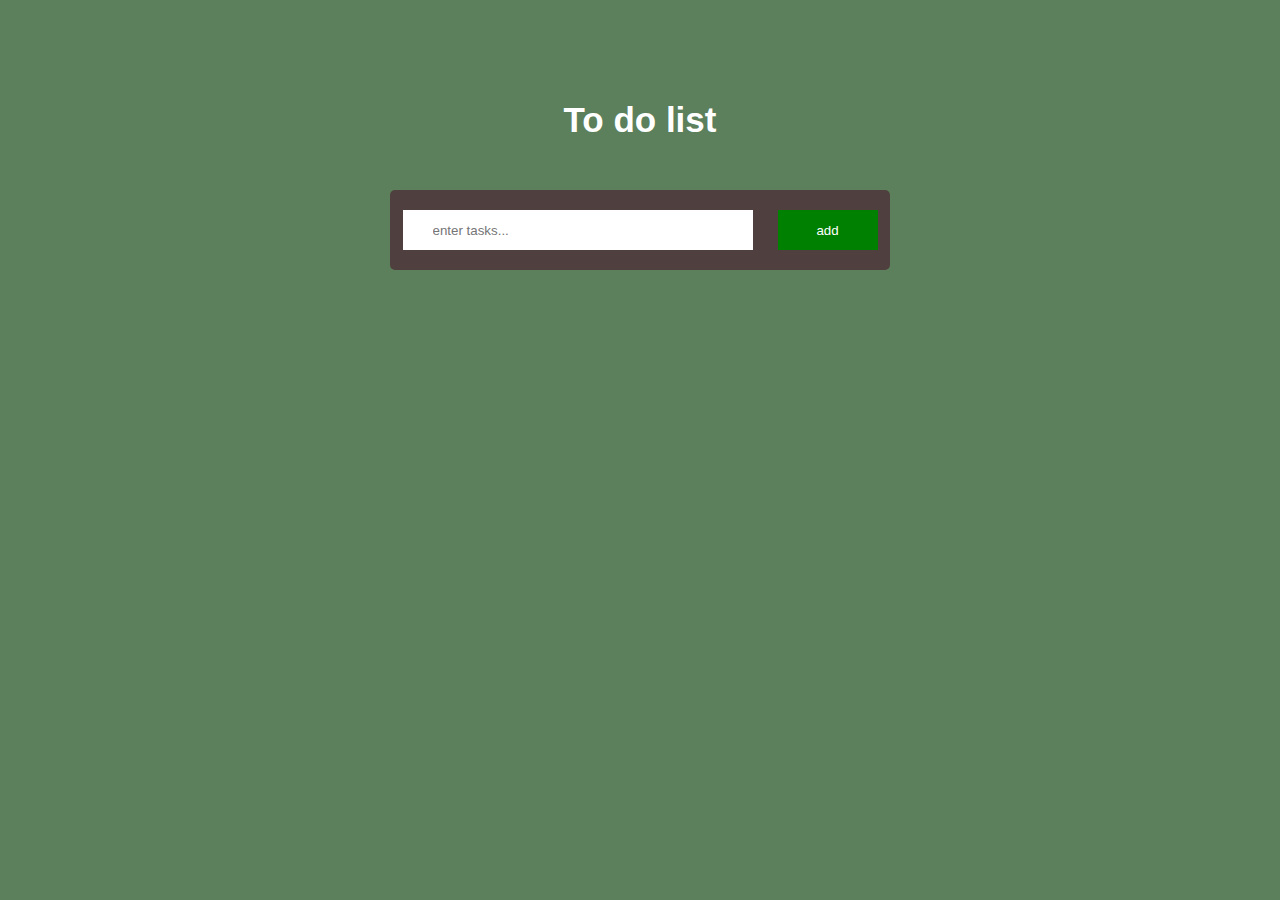
<file: index.html>
<!DOCTYPE html> 
<html> 
 
<head> 
    <meta charset="UTF-8"> 
    <meta http-equiv="X-UA-Compatible" content="IE=edge"> 
    <meta name="viewport" content="width=device-width, initial-scale=1.0"> 
    <link rel="stylesheet" href="./style.css"> 
    <title>To do list</title> 
</head> 
 
<body> 
    <h1 class="title">To do list</h1> 
    <div class="boxAdd"> 
        <input type="text" placeholder="enter tasks..." class="boxAdd__input"> 
        <button class="boxAdd__button">add</button> 
    </div> 
    <div class="boxCards"> 
    </div> 
    <script src="./main.js"></script> 
</body> 
 
</html>
</file>
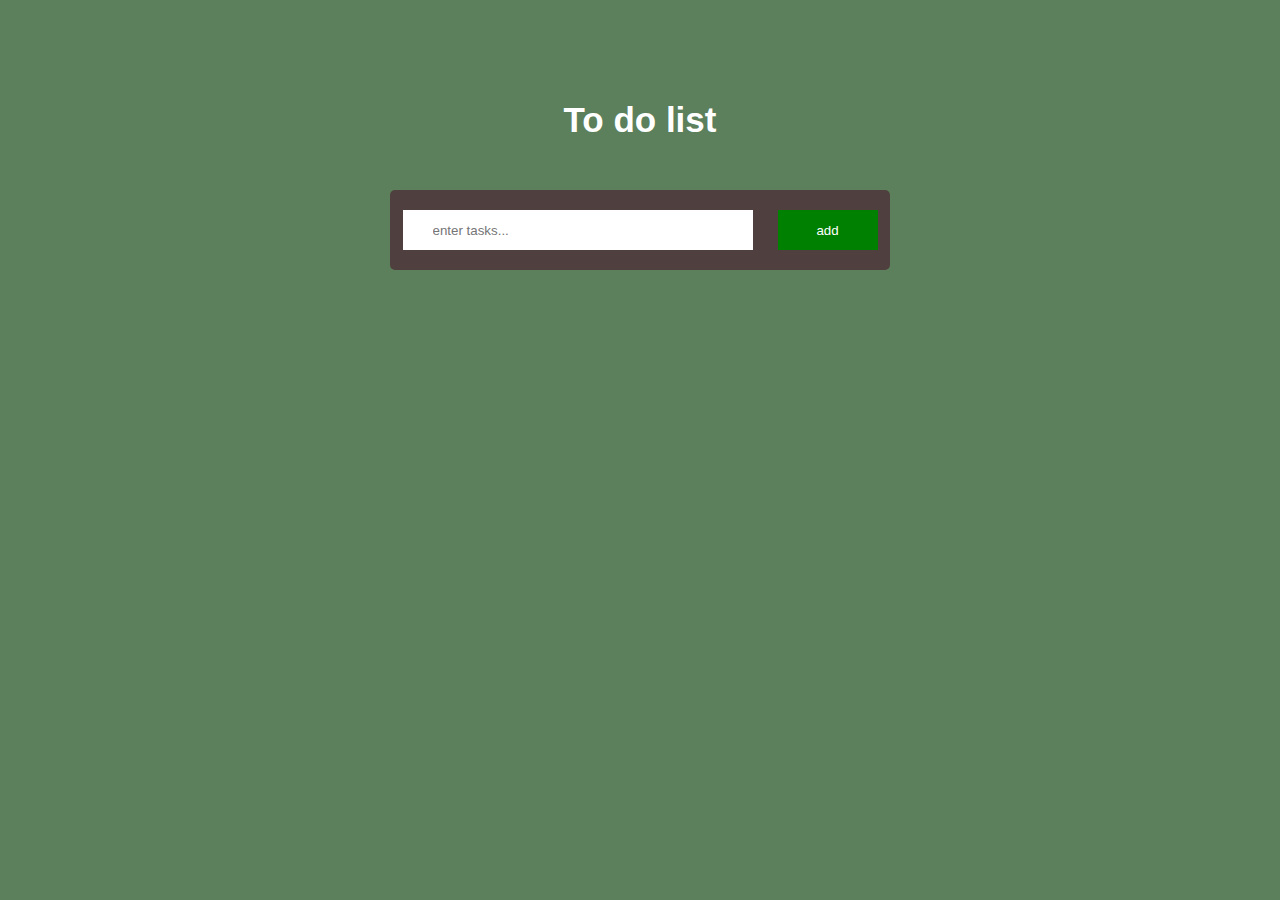
<file: to do/index.html>
<!DOCTYPE html> 
<html> 
 
<head> 
    <meta charset="UTF-8"> 
    <meta http-equiv="X-UA-Compatible" content="IE=edge"> 
    <meta name="viewport" content="width=device-width, initial-scale=1.0"> 
    <link rel="stylesheet" href="./style.css"> 
    <title>To do list</title> 
</head> 
 
<body> 
    <h1 class="title">To do list</h1> 
    <div class="boxAdd"> 
        <input type="text" placeholder="enter tasks..." class="boxAdd__input"> 
        <button class="boxAdd__button">add</button> 
    </div> 
    <div class="boxCards"> 
    </div> 
    <script src="./main.js"></script> 
</body> 
 
</html>
</file>
<file: style.css>
*{ 
    margin: 0; 
    padding: 0; 
    box-sizing: border-box; 
    font-family: Verdana, Geneva, Tahoma, sans-serif; 
    color: white; 
} 
 
body{ 
    background-color: rgb(92, 128, 92); 
    text-align: center; 
} 
 
input, button{ 
    border: none; 
    outline: none; 
} 
 
.title{ 
    margin-top: 100px; 
    font-size: 35px; 
} 
 
.boxAdd{ 
    margin: 50px auto; 
    width: 500px; 
    height: 80px; 
    background-color: rgb(79, 63, 63); 
    border-radius: 5px; 
    display: flex; 
    align-items: center; 
    justify-content: space-around; 
} 
.boxAdd__input { 
    width: 70%; 
    height: 40px; 
    padding: 0 30px; 
    color: black; 
} 
 
.boxAdd__input:focus{ 
    color: red; 
} 
 
.boxAdd__button{ 
    cursor: pointer; 
    width: 20%; 
    height: 40px; 
    background-color: green; 
} 
 
.boxAdd__button:hover{ 
    color: red; 
} 
 
.boxCards__card { 
    margin: 50px auto 0; 
    background-color: rgb(185, 185, 87); 
    width: 550px; 
    display: flex; 
    justify-content: space-between; 
    align-items: center; 
    padding: 20px; 
} 
.boxCards__card-completed{ 
    background-color: grey; 
} 
.boxCards__card-completed > p { 
    text-decoration: line-through; 
    color: black; 
} 
.boxCards__card > div{ 
    display: flex; 
    align-items: center; 
} 
.boxCards__description { 
    font-size: 13px; 
    text-align: start; 
    width: 350px; 
} 
.boxCards__checkbox { 
    width: 18px; 
    height: 18px; 
    margin-right: 10px; 
} 
.boxCards__button { 
    width: 100px; 
    height: 40px; 
    cursor: pointer; 
    background-color: red; 
} 
.boxCards__button:hover{ 
    transform: scale(1.1); 
    transition: 500ms; 
} 
 
.anim{ 
    animation: opacity 1s ease-in-out; 
} 
 
 
@keyframes opacity { 
    from{ 
        opacity: 1; 
    } 
    to{ 
        opacity: 0; 
    } 
}
</file>
<file: to do/style.css>
*{ 
    margin: 0; 
    padding: 0; 
    box-sizing: border-box; 
    font-family: Verdana, Geneva, Tahoma, sans-serif; 
    color: white; 
} 
 
body{ 
    background-color: rgb(92, 128, 92); 
    text-align: center; 
} 
 
input, button{ 
    border: none; 
    outline: none; 
} 
 
.title{ 
    margin-top: 100px; 
    font-size: 35px; 
} 
 
.boxAdd{ 
    margin: 50px auto; 
    width: 500px; 
    height: 80px; 
    background-color: rgb(79, 63, 63); 
    border-radius: 5px; 
    display: flex; 
    align-items: center; 
    justify-content: space-around; 
} 
.boxAdd__input { 
    width: 70%; 
    height: 40px; 
    padding: 0 30px; 
    color: black; 
} 
 
.boxAdd__input:focus{ 
    color: red; 
} 
 
.boxAdd__button{ 
    cursor: pointer; 
    width: 20%; 
    height: 40px; 
    background-color: green; 
} 
 
.boxAdd__button:hover{ 
    color: red; 
} 
 
.boxCards__card { 
    margin: 50px auto 0; 
    background-color: rgb(185, 185, 87); 
    width: 550px; 
    display: flex; 
    justify-content: space-between; 
    align-items: center; 
    padding: 20px; 
} 
.boxCards__card-completed{ 
    background-color: grey; 
} 
.boxCards__card-completed > p { 
    text-decoration: line-through; 
    color: black; 
} 
.boxCards__card > div{ 
    display: flex; 
    align-items: center; 
} 
.boxCards__description { 
    font-size: 13px; 
    text-align: start; 
    width: 350px; 
} 
.boxCards__checkbox { 
    width: 18px; 
    height: 18px; 
    margin-right: 10px; 
} 
.boxCards__button { 
    width: 100px; 
    height: 40px; 
    cursor: pointer; 
    background-color: red; 
} 
.boxCards__button:hover{ 
    transform: scale(1.1); 
    transition: 500ms; 
} 
 
.anim{ 
    animation: opacity 1s ease-in-out; 
} 
 
 
@keyframes opacity { 
    from{ 
        opacity: 1; 
    } 
    to{ 
        opacity: 0; 
    } 
}
</file>
